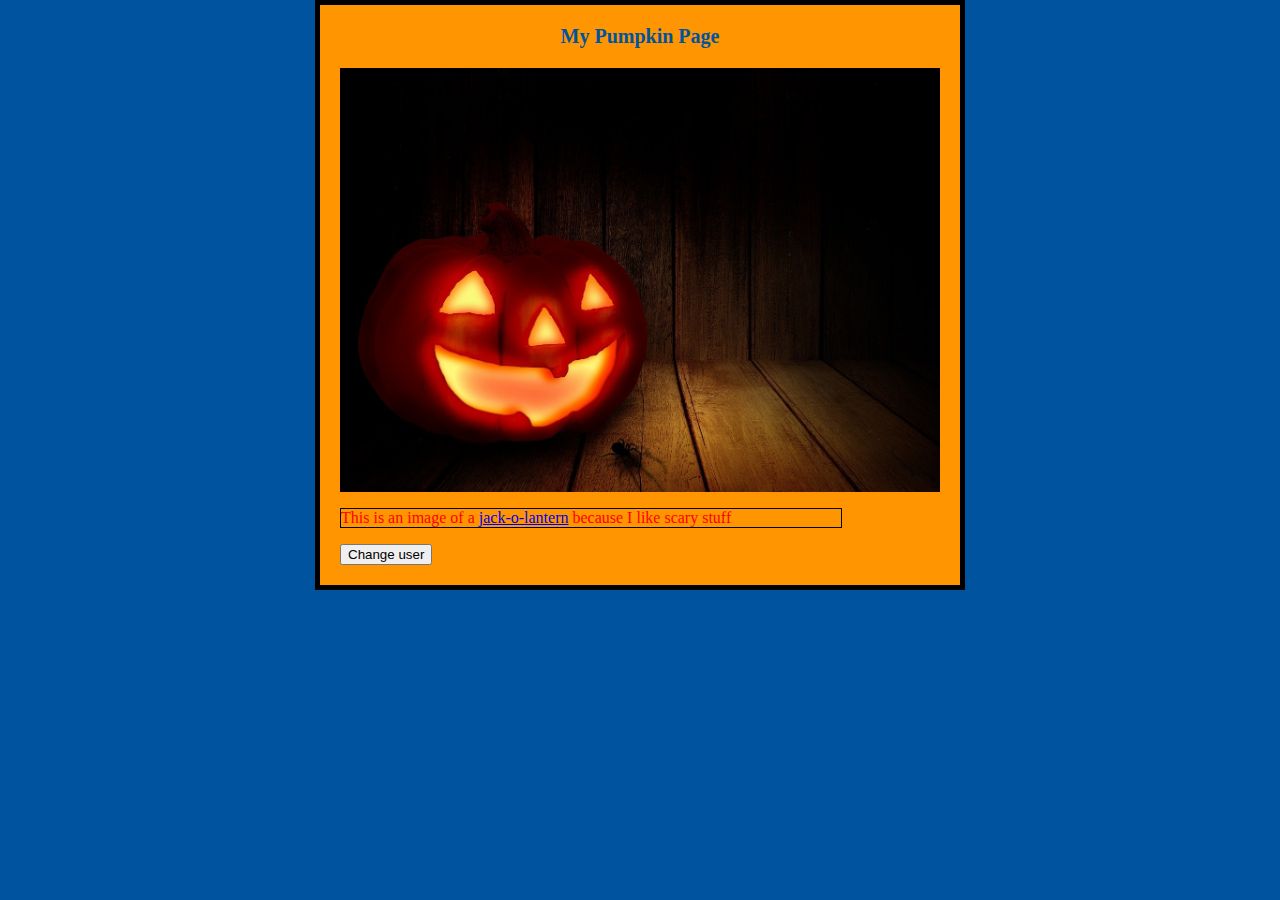
<file: mdn-web-development/test-site/index.html>
<!DOCTYPE html>
<html>
  <head>
<!--sets the character set that allows the webpage to use most languages-->
    <meta charset="utf-8">
    <meta name="author" content="Mark Edwards">
    <meta name="description" content="MDN Web Learning practice. Also, Github practice.">
<!--title sets the words on the tab for the webpage and bookmark-->
    <title>Mark's Web Practice</title>
<!--links to css stylesheet-->
<link href="styles/style.css" rel="stylesheet">
<!--links to google font-->
<link href="https://fonts.googleapis.com/css2?family=Roboto+Mono:wght@200&display=swap" rel="stylesheet">
  </head>
  <body>
<h1>My Pumpkin Page</h1>
    <img src="images/pumpkin.jpg" alt="A jack-o-lantern at night.">
<p>This is an image of a <a href="pumpkin-page.html">jack-o-lantern</a> because I like scary stuff</p>
<!--adds a button to change the user-->
<button>Change user</button>
<!--adds in our javascript-->
<script src="scripts/main.js"></script>
  </body>
</html>
</file>
<file: mdn-web-development/test-site/styles/style.css>
html {
  font-size: 10px; /* px means "pixels": the base font size is now 10 pixels high  */
  font-family: font-family: 'Roboto Mono', mnospace; /* this should be the rest of the output you got from Google fonts */
  background-color: #00539F;
}

body {
  width: 600px;
  margin: 0 auto;
  background-color: #FF9500;
  padding: 0 20px 20px 20px;
  border: 5px solid black;
}

h1 {
  margin: 0;
  padding: 20px 0;
  color: #00539F;
  text-align: center;
}

img {
  display: block;
  margin: 0 auto;
  width: 600px;
}

p {
  font-size: 16px;
  line-height: 2,
  letter-spacing: 1px;
  color: red;
  width: 500px;
  border: 1px solid black;
}
</file>
